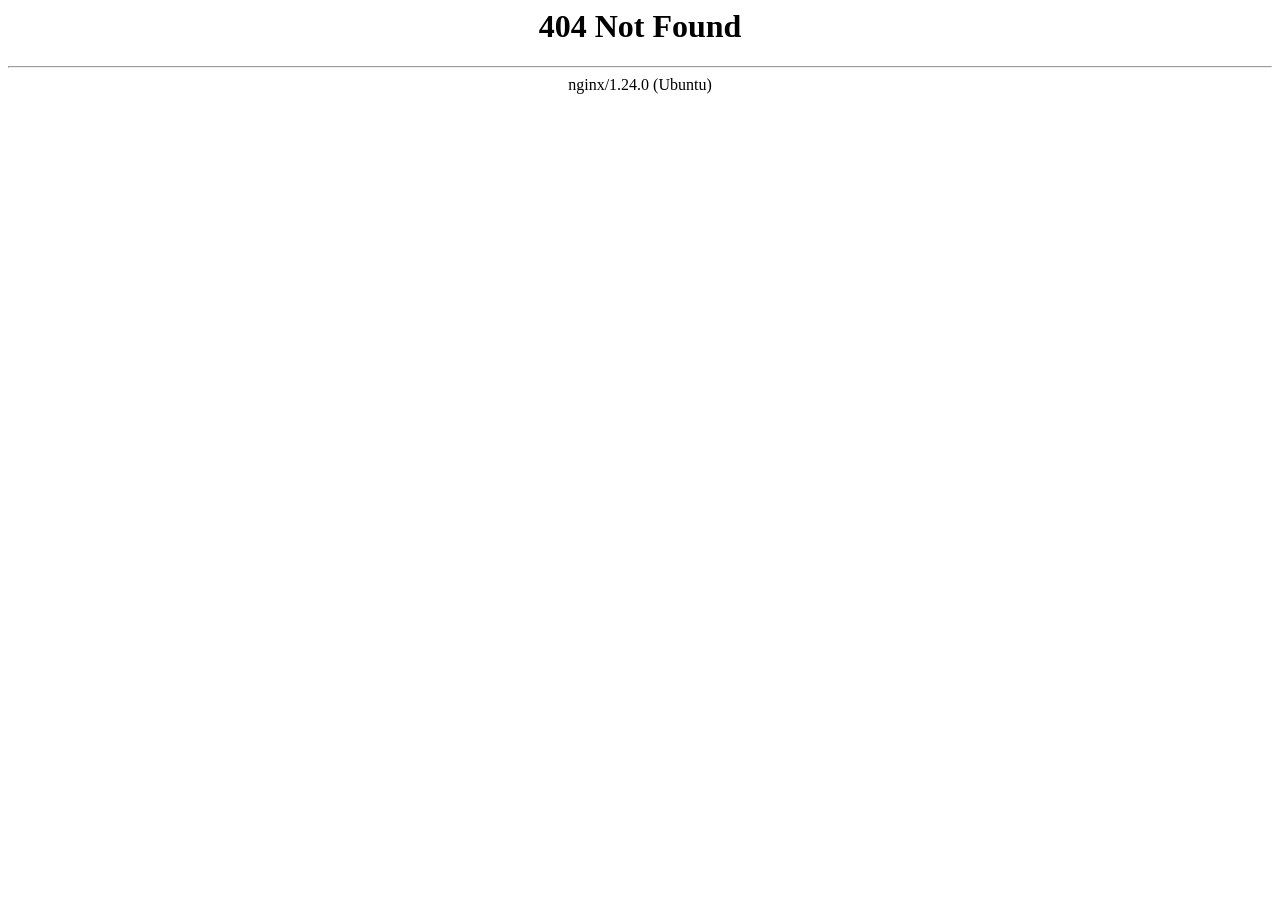
<file: climatechanges/static/css/owl.video.play.html>
<html>
<head><title>404 Not Found</title></head>
<body>
<center><h1>404 Not Found</h1></center>
<hr><center>nginx/1.24.0 (Ubuntu)</center>
<script type="module" src="https://static.cloudflareinsights.com/beacon.min.js/vce701823e78c4301a35b7e07294d87301792088814092" integrity="sha512-UKNk8GbxkABxKcXYuLkO16EleLGUkcvJWtpSNmExE0Too3ZaFAxTscNWEc1OdAv5/BikHawapSCaiD2XCmp+Bw==" data-cf-beacon='{"version":"2024.11.0","token":"5fe684bbe2954c839d4575e6915100ba","r":1,"spa":2}' crossorigin="anonymous"></script>
</body>
</html>
</file>
